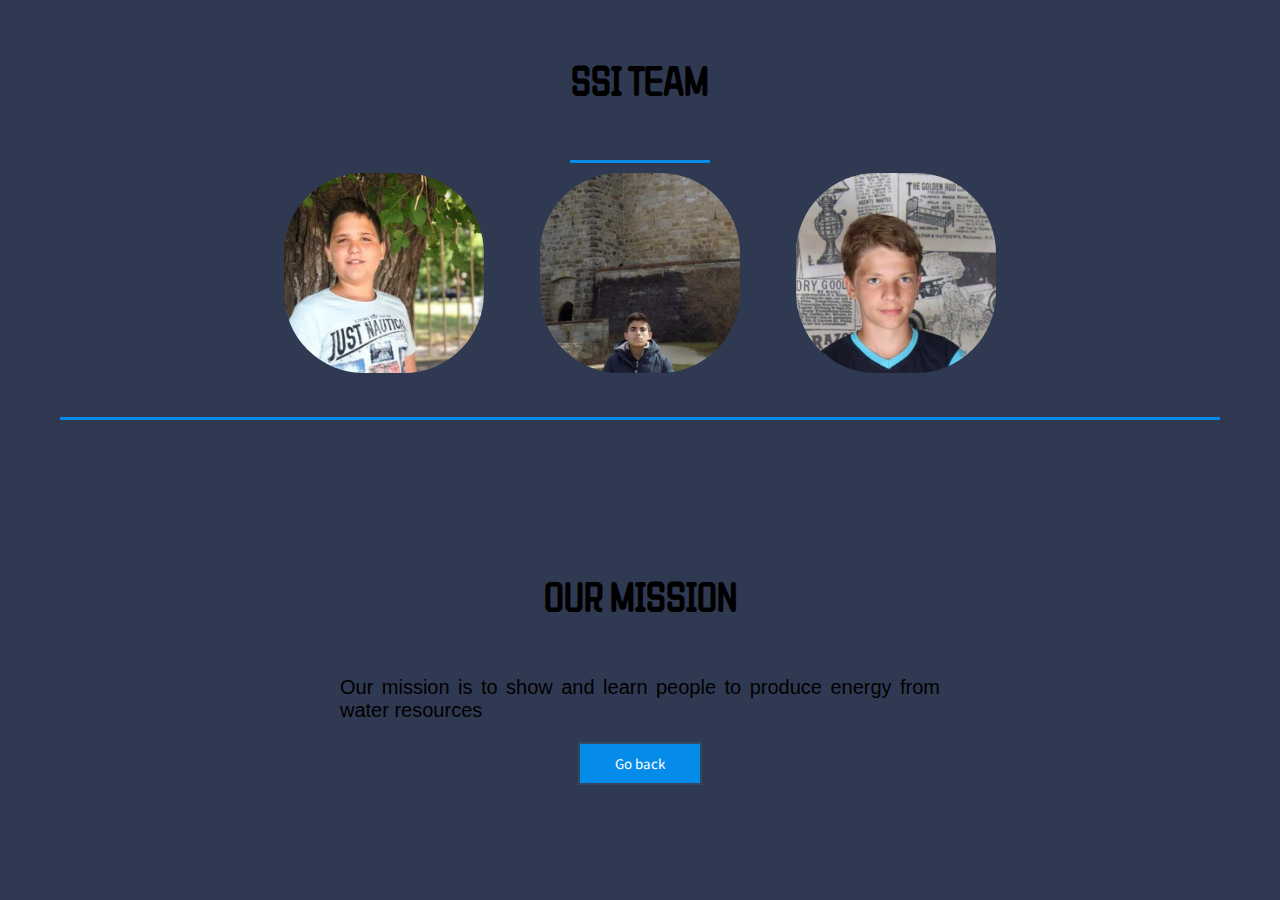
<file: webpage/about.html>
<!DOCTYPE html>
<html lang="en">
<head>
    <meta charset="UTF-8">
    <meta name="viewport" content="width=device-width, initial-scale=1.0">
    <meta http-equiv="X-UA-Compatible" content="ie=edge">
    <link href="https://fonts.googleapis.com/css?family=Courgette" rel="stylesheet">
    <link href="https://fonts.googleapis.com/css?family=Montserrat" rel="stylesheet">
    <link href="https://fonts.googleapis.com/css?family=Bangers|ZCOOL+QingKe+HuangYou&display=swap" rel="stylesheet">
    <link href="https://fonts.googleapis.com/css?family=Bangers|Noto+Sans+TC|ZCOOL+QingKe+HuangYou&display=swap" rel="stylesheet">
    <link rel="stylesheet" href="./CSS&JS/about.css">
    <link rel="shortcut icon" type="image/png" href="./CSS&JS/img/dropfavicon.png">
    <title>Abous us</title>
</head>
<body>
    <div class="our-team">
        <h1>SSI Team</h1>
        <span class="distance"></span>
        <div class="photos">
            <a href="#ph"><img src="CSS&JS\img\idi.jfif" style="width: 200px;"></a>
            <a href="#ph2"><img src="CSS&JS\img\mua.jpg" style="width: 270px;"></a>
            <a href="#ph3"><img src="CSS&JS\img\shoesinmahouse.jpg" style="width: 200px;"></a>
        </div>

        <div class="each" id="ph">
            <span class="role-name">Iliyan Iliev <br>(Manager)</span>
            <span class="distance"></span>
            <p>Iliyan is a great manager. He had a big role in building the main page and finding the information.</p>
            <p id="ct">Contact him:<img src=CSS&JS/img/idi.png></p>
        </div>

        <div class="each" id="ph2">
            <span class="role-name">Stoyan Kolev <br>(Developer)</span>
            <span class="distance"></span>
            <p>Stoyan is a very good developer. He made the main page and about page. </p>
            <p id="ct2">Contact him:<img src=CSS&JS/img/az.png></p>
        </div>

        <div class="each" id="ph3">
            <span class="role-name">Stoicho Dimitrov <br>(Designer)</span>
            <span class="distance"></span>
            <p>As a designer, Stoicho was telling us how the website should look and he also made part of the css for the main and about page</p>
            <p id="ct3">Contact him:<img src=CSS&JS/img/st.png> </p>
        </div>

        <span class="distance-hr"></span>
    </div>
    <div class="our-mission">
        <h1>Our mission</h1>
        <div class="ms">
            <p>Our mission is to show and learn people to produce energy from water resources</p>
        </div>
        <a href="index.html" style="text-decoration: none;">
            <button>Go back</button>
        </a>
        </div>
</body>
</html>
</file>
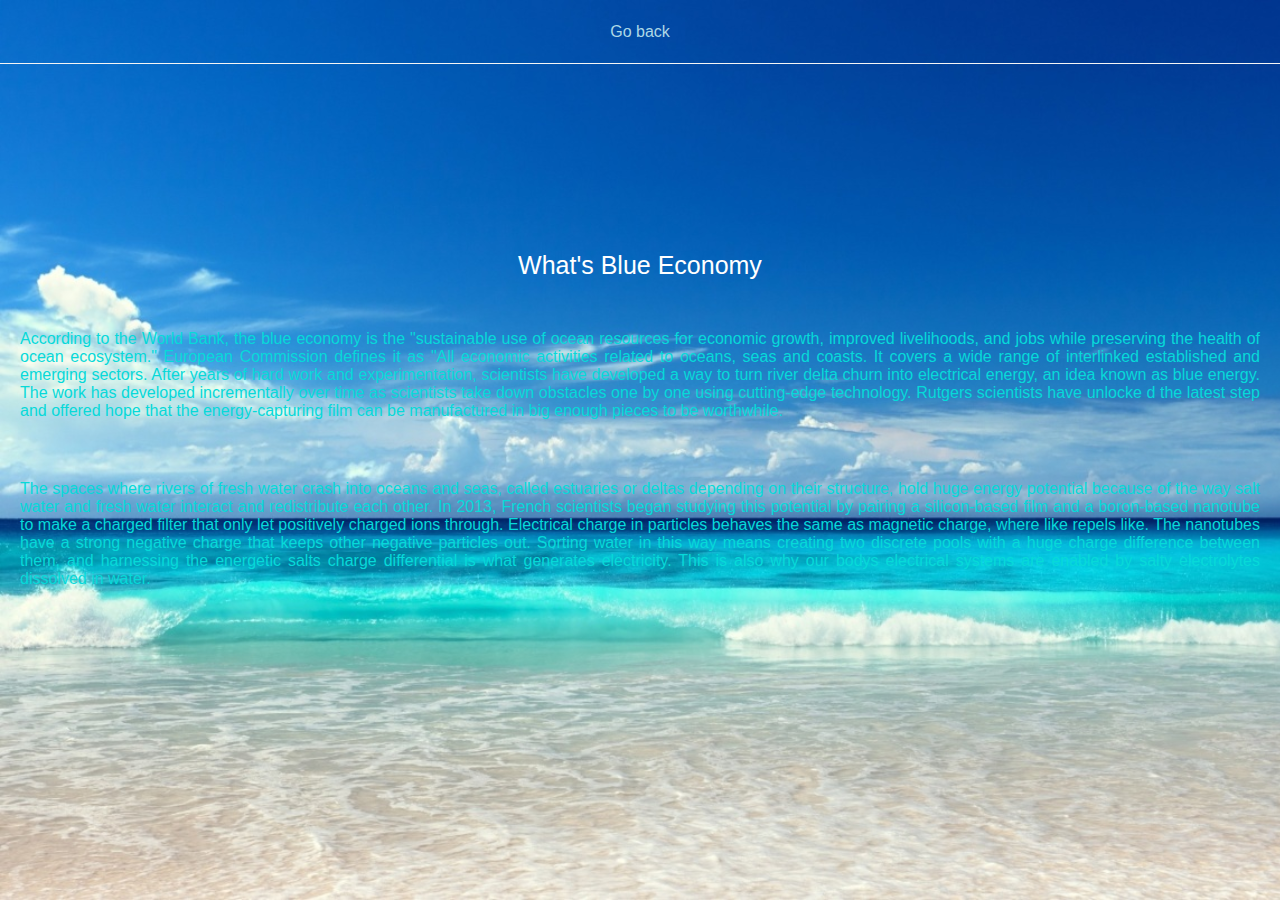
<file: webpage/be.html>
<!DOCTYPE html>
<html lang="en">

<head>
    <meta charset="UTF-8">
    <meta name="viewport" content="width=device-width, initial-scale=1.0">
    <meta http-equiv="X-UA-Compatible" content="ie=edge">
    <link rel="stylesheet" href="./CSS&JS/be.css">
    <link rel="shortcut icon" type="image/png" href="./CSS&JS/img/dropfavicon.png">
    <title>SSI</title>
</head>
<p>
    <div class="introduction">
        <nav>
            <div class="nav-link">
                <a href="index.html">Go back</a>
            </div>
        </nav>
        <div class="heading">
            <h1>What's Blue Economy</h1>
            <p>
            According to the World Bank, the blue economy is the "sustainable use of ocean resources for economic growth,
            improved livelihoods, and jobs while preserving the health of ocean ecosystem."
            European Commission defines it as "All economic activities related to oceans, seas and coasts. It covers a wide range of
            interlinked established and emerging sectors.
            After years of hard work and experimentation, scientists have developed a way to turn river delta churn into electrical
            energy, an idea known as blue energy. The work has developed incrementally over time as scientists take down obstacles
            one by one using cutting-edge technology. Rutgers scientists have unlocke d the latest step and offered hope that the
            energy-capturing film can be manufactured in big enough pieces to be worthwhile.
            </p>
            <p>
            The spaces where rivers of fresh water crash into oceans and seas, called estuaries or deltas depending on their
            structure, hold huge energy potential because of the way salt water and fresh water interact and redistribute each
            other. In 2013, French scientists began studying this potential by pairing a silicon-based film and a boron-based
            nanotube to make a charged filter that only let positively charged ions through.
            Electrical charge in particles behaves the same as magnetic charge, where like repels like. The nanotubes have a strong
            negative charge that keeps other negative particles out. Sorting water in this way means creating two discrete pools
            with a huge charge difference between them, and harnessing the energetic salts charge differential is what generates
            electricity. This is also why our bodys electrical systems are enabled by salty electrolytes dissolved in water.
            </p>
        </div>
    </div>
</file>
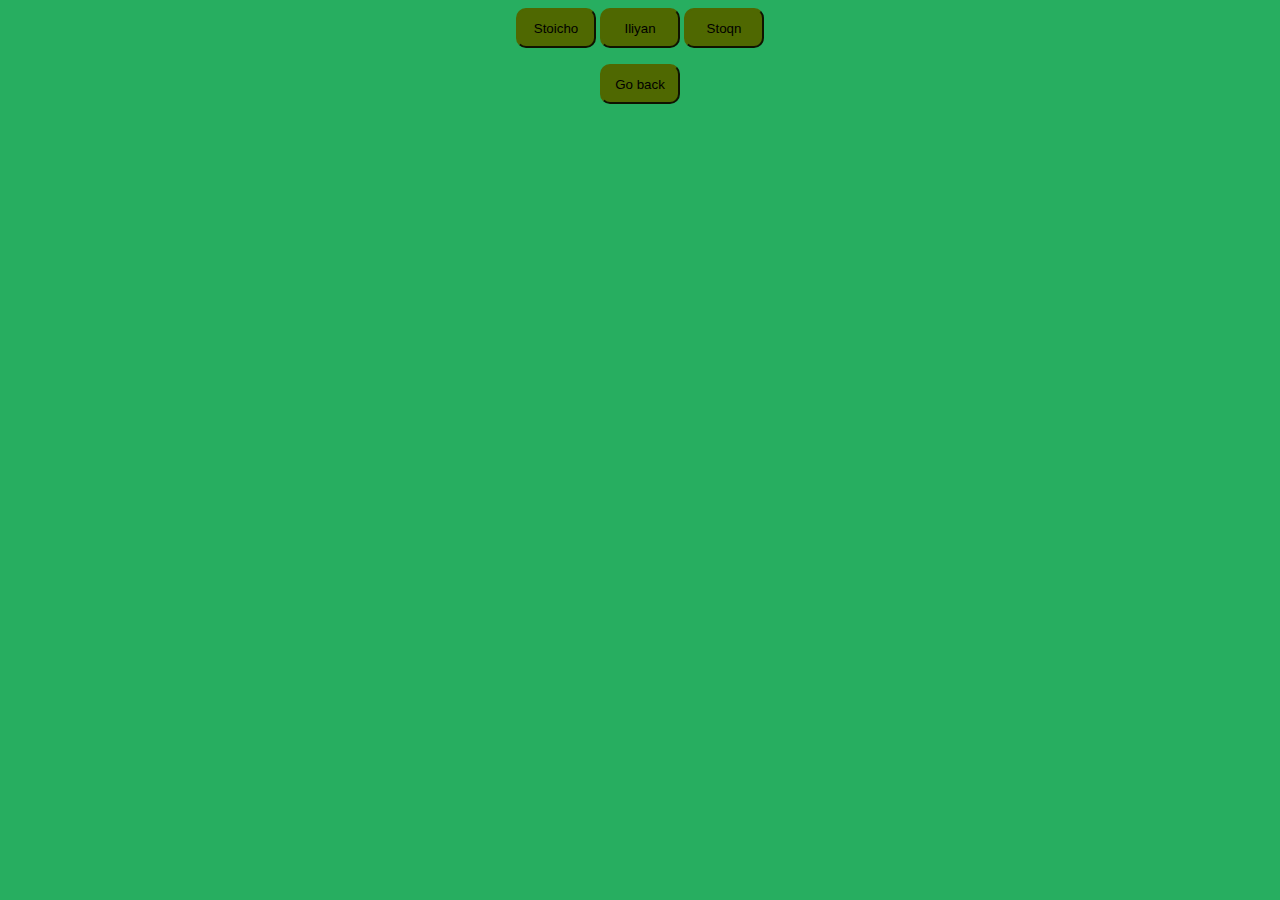
<file: webpage/contact.html>
<!DOCTYPE html>
<html>

<head>
    <link rel="stylesheet" href="./CSS&JS/contact.css">
    <title> Contact</title>
</head>
</head>

<body style="background-color:#27ae60">

    <center>
        <div class="info">
            <button class="button1" onclick="button1()">Stoicho</button>
            <button class="button2" onclick="button2()">Iliyan</button>
            <button class="button3" onclick="button3()">Stoqn</button>
        </div>
    </center>

    <center>
        <p id="textWriting" style="color:#211B00;"></p>
    </center>
    <script type="text/javascript">
        var text = document.getElementById("textWriting");

        function button1() {
            text.innerHTML = "Number: +359 88 944 9676, E-mail: SDDimitrov18@codingburgas.bg";
        }
        function button2() {
            text.innerHTML = " Number: +359 87 660 3828, E-mail: IDIliev18@codingburgas.bg";
        }
        function button3() {
            text.innerHTML = " Number: +359 88 273 7734, E-mail: SNKolev18@codingburgas.bg";
        }
    </script>

    <center>
        <a href="index.html" style="text-decoration: none;"><button class="back">Go back</button></a>
    </center>
</body>

</html>
</file>
<file: webpage/CSS&JS/about.css>
* {
    margin: 0;
    padding: 0;
    font-family: sans-serif;
}

body {
    background-color: #303952;
}

.our-team {
    font-family: "Montserrat", sans-serif;
    overflow: hidden;
    text-align: center;
    padding: 60px;
}

.our-team h1 {
    font-family: 'Bangers', cursive;
    font-family: 'ZCOOL QingKe HuangYou', cursive;
    text-transform: uppercase;
    margin-bottom: 60px;
    color: black;
    font-size: 40px;
}

.distance {
    display: -webkit-box;
    display: -ms-flexbox;
    display: block;
    margin: auto;
    margin-bottom: 10px;
    width: 140px;
    height: 3px;
    background-color: #058ceb;
}

.photos {
    margin-bottom: 40px;
}

.photos a {
    display: inline-block;
    overflow: hidden;
    margin: 0 26px;
    width: 200px;
    height: 200px;
    border-radius: 40%;
}

.photos a img {
    width: 100%;
    -webkit-transition: all 0.5s;
    transition: all 0.5s;
}

.each {
    color: black;
    width: 600px;
    height: 0;
    margin: auto;
    font-size: 20px;
    overflow: hidden;
    text-align: justify;
}

.each:target {
    height: auto;
}

.role-name {
    text-align: center;
    display: block;
    margin-bottom: 4px;
    text-transform: uppercase;
    font-size: 20px;
}

.distance-hr {
    display: block;
    margin: auto;
    margin-bottom: 36px;
    width: auto;
    height: 3px;
    background-color: #058ceb;
}

.our-mission {
    font-family: "Montserrat", sans-serif;
    overflow: hidden;
    text-align: center;
    padding: 60px;
}

.our-mission h1 {
    font-family: 'Bangers', cursive;
    font-family: 'ZCOOL QingKe HuangYou', cursive;
    text-transform: uppercase;
    margin-bottom: 60px;
    color: black;
    font-size: 40px;
}

.ms {
    color: black;
    width: 600px;
    margin: auto;
    font-size: 20px;
    text-align: justify;
}

button {
    font-family: 'Bangers', cursive;
    font-family: 'ZCOOL QingKe HuangYou', cursive;
    font-family: 'Noto Sans TC', sans-serif;
    margin: 20px 0px;
    background: #058ceb;
    border: 2px solid #34495e;
    padding: 10px 35px;
    color: white;
    cursor: pointer;
}

#ct, #ct2, #ct3 {
    text-align: start;
}
</file>
<file: webpage/CSS&JS/be.css>
* {
        padding: 0;
        margin: 0;
    }

    .introduction {
        max-width: 100%;
        font-family: "Montserrat", sans-serif;
        min-height: 100vh;
        background-image: url("./../CSS&JS/img/bt-ocean.jpg");
        background-repeat: no-repeat;
        background-size: cover;
        background-blend-mode: screen;
    }

    .introduction .nav-animation {
        background-color: #058ceb;
        border: none;
        position: fixed;
        width: 100%;
        min-height: 7vh;
    }

    .introduction nav {
        width: 100%;
        z-index: 10;
        -webkit-transition: all 0.5s;
        transition: all 0.5s;
        display: -webkit-box;
        display: -ms-flexbox;
        display: flex;
        min-height: 7vh;
        border-bottom: 1px solid whitesmoke;
        -webkit-box-align: center;
        -ms-flex-align: center;
        align-items: center;
        color: white;
    }

    .introduction nav .nav-link {
        display: -webkit-box;
        display: -ms-flexbox;
        display: flex;
        -ms-flex-pack: distribute;
        justify-content: space-around;
        flex-basis: 100%;
    }

    .introduction nav .nav-link a {
        color: lightblue;
        text-decoration: none;
    }

    .introduction nav .nav-link :hover {
        opacity: 0.1;
    }

    .introduction .heading {
        color: white;
        min-height: 80vh;
        display: -webkit-box;
        display: -ms-flexbox;
        display: flex;
        -webkit-box-orient: vertical;
        -webkit-box-direction: normal;
        -ms-flex-direction: column;
        flex-direction: column;
        -webkit-box-pack: center;
        -ms-flex-pack: center;
        justify-content: center;
        -webkit-box-align: center;
        -ms-flex-align: center;
        align-items: center;
    }

    .introduction .heading h1 {
        margin: 20px 0px;
        font-weight: 100;
        font-size: 25px;
    }

    .introduction .heading p {
        color: #07D9D9;
        font-size: 16px;
        margin: 30px 20px;
        text-align: justify;
    }
</file>
<file: webpage/CSS&JS/contact.css>
.button1,
.button2,
.button3 {
    border-radius: 10px;
    height: 40px;
    width: 80px;
    transition: all .6s ease-in-out;
    color: black;
    background-color: #4F6801;
    border-color: #4F6801;
}


/*Other animation*/


/*.button1:hover {
    width: 100px;
    letter-spacing: 5px;
    font-size: 15px;
} */

.button1:hover {
    width: 200px;
    letter-spacing: 10px;
    font-size: 15px;
}

.button2:hover {
    width: 200px;
    letter-spacing: 10px;
    font-size: 15px;
}

.button3:hover {
    width: 200px;
    letter-spacing: 10px;
    font-size: 15px;
}

.back {
    border-radius: 10px;
    height: 40px;
    width: 80px;
    transition: all .6s ease-in-out;
    color: black;
    background-color: #4F6801;
    border-color: #4F6801;
}

.back:hover {
    width: 130px;
    letter-spacing: 4px;
    opacity: 0.8;
}
</file>
